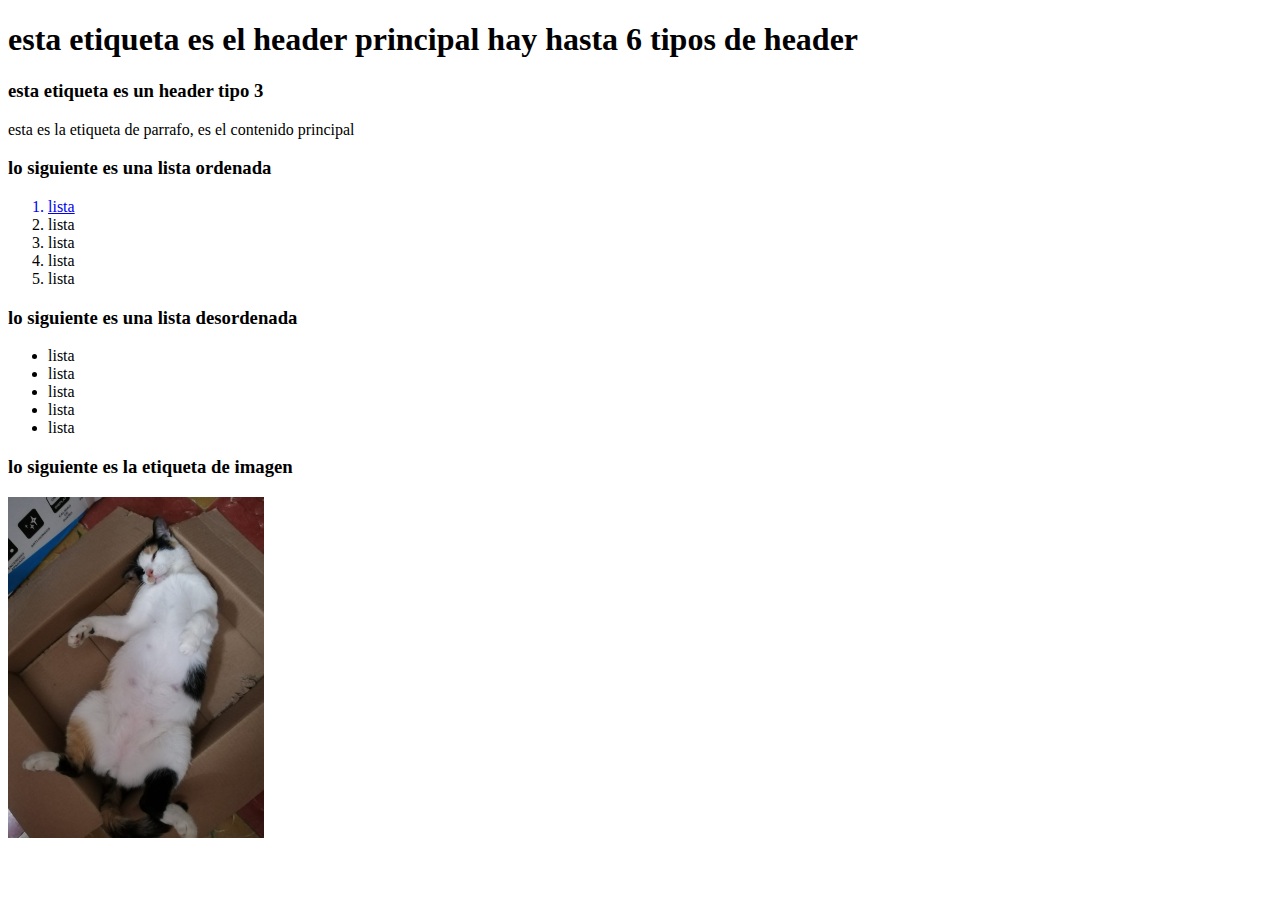
<file: 1/Index.html>
<!DOCTYPE html>
<html lang="en">
<head>
    <meta charset="UTF-8">
    <meta name="viewport" content="width=device-width, initial-scale=1.0">
    <title>Documento estupido</title>
</head>
<body>
    <h1>esta etiqueta es el header principal hay hasta 6 tipos de header</h1>
    <h3>esta etiqueta es un header tipo 3</h3>
    <p>esta es la etiqueta de parrafo, es el contenido principal</p>

    <h3>lo siguiente es una lista ordenada</h3>
    <ol>
        <a href="enlace.html" target="_blank">
            <li>lista</li>
        </a>
        <li>lista</li>
        <li>lista</li>
        <li>lista</li>
        <li>lista</li>
    </ol>

    <h3>lo siguiente es una lista desordenada</h3>
    <ul>
        <li>lista</li>
        <li>lista</li>
        <li>lista</li>
        <li>lista</li>
        <li>lista</li>
    </ul>
    
    <h3>lo siguiente es la etiqueta de imagen</h3>
    
    <a href="gato.html" target="_blank">
        <img src="Zafi panza.jpeg" width="256" alt="Zafi boca arriba abierta de panza"/> 
    </a>
    

</body>
</html>
</file>
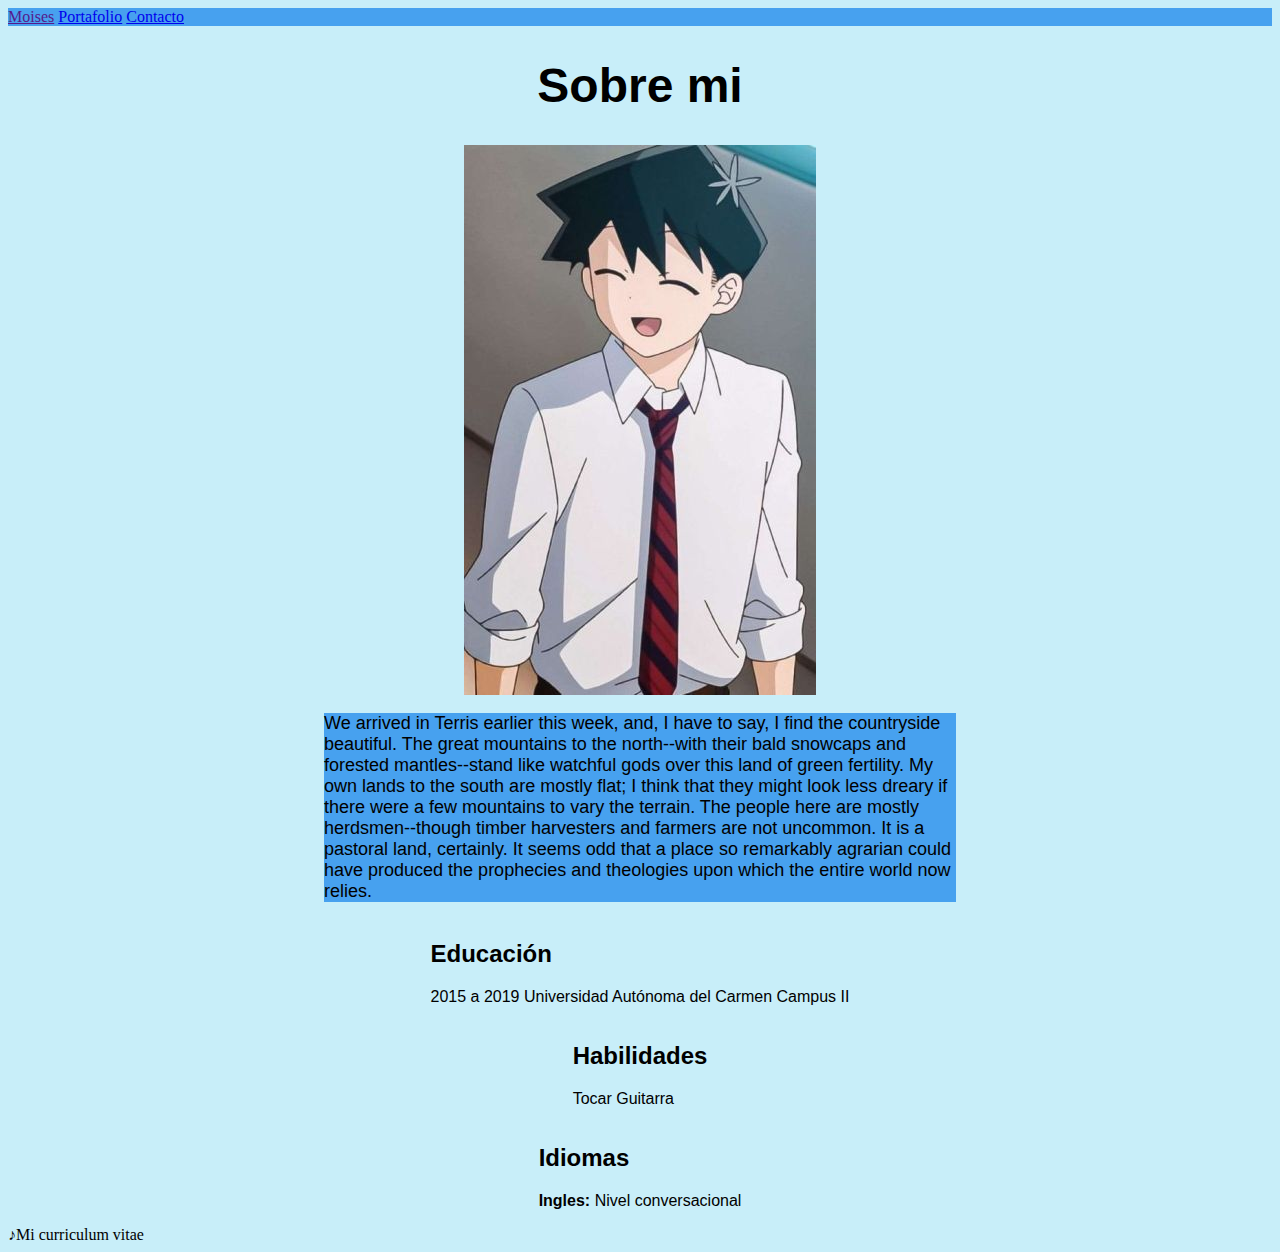
<file: des-app-web/Index.html>
<!DOCTYPE html>
<html lang="en">
<head>
    <meta charset="UTF-8">
    <meta name="viewport" content="width=device-width, initial-scale=1.0">
    <link rel="stylesheet" href="Formato.css">
    <title>Isaac Moisés</title>
</head>
<body id="Backgroud">

        <div class="NavBar">
            <a href="">Moises</a>
            <a href="Portafolio.html">Portafolio</a>
            <a href="Contacto.html">Contacto</a>
        </div>

        <div class="Contenido">
            <h1 style="font-size: xxx-large;">Sobre mi</h1>
            <img src="Tadano.jpg">
            <p style="width: 50%; background-color: #47a1ef; font-size: large;">We arrived in Terris earlier this week, and, I have to say, I find the countryside beautiful. The great mountains to the north--with their bald snowcaps and forested mantles--stand like watchful gods over this land of green fertility. My own lands to the south are mostly flat; I think that they might look less dreary if there were a few mountains to vary the terrain.
                The people here are mostly herdsmen--though timber harvesters and farmers are not uncommon. It is a pastoral land, certainly. It seems odd that a place so remarkably agrarian could have produced the prophecies and theologies upon which the entire world now relies.</p>
        </div>

        <div class="Datos">
            <div>
                <h2>Educación</h2>
                <p>2015 a 2019 Universidad Autónoma del Carmen Campus II</p>
            </div>
            <div>
                <h2>Habilidades</h2>
                <p>Tocar Guitarra</p>
            </div>

            <div>
                <h2>Idiomas</h2>
                <p><strong>Ingles: </strong> Nivel conversacional</p>
            </div>
            
            
        </div>

        <footer class="pie">
            ♪Mi curriculum vitae
        </footer>
</body>
</html>
</file>
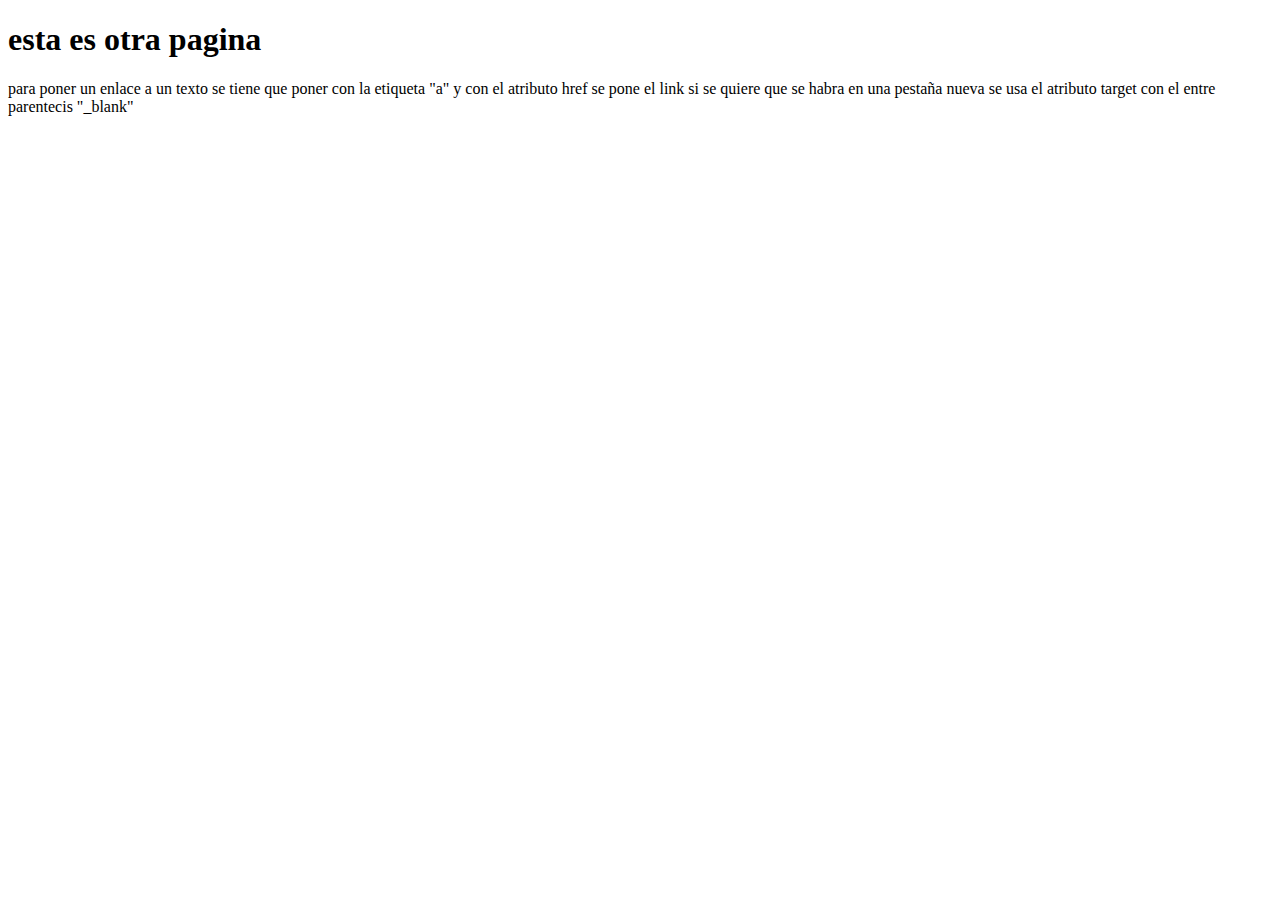
<file: 1/enlace.html>
<!DOCTYPE html>
<html lang="en">
<head>
    <meta charset="UTF-8">
    <meta name="viewport" content="width=device-width, initial-scale=1.0">
    <title>estupides 2</title>
</head>
<body>
    <h1>esta es otra pagina</h1>
    <p>para poner un enlace a un texto se tiene que poner con la etiqueta "a" y con el atributo href se pone el link si se quiere que se habra en una pestaña nueva se usa el atributo target con el entre parentecis "_blank"</p>
</body>
</html>
</file>
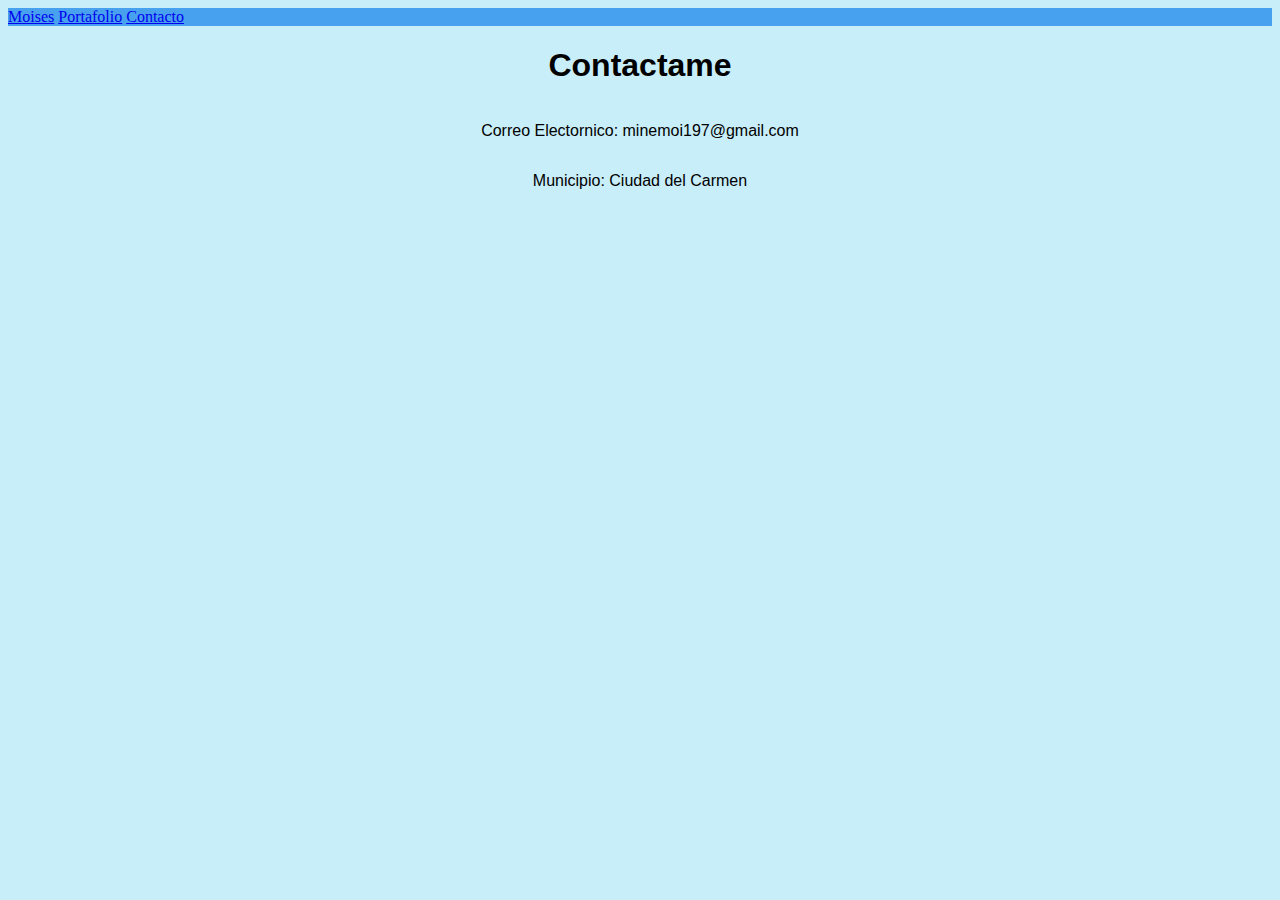
<file: des-app-web/Contacto.html>
<!DOCTYPE html>
<html lang="en">
<head>
    <meta charset="UTF-8">
    <meta name="viewport" content="width=device-width, initial-scale=1.0">
    <link rel="stylesheet" href="Formato.css">
    <title>Contacto</title>
</head>
<body id="Backgroud">
    <div class="NavBar">
        <a href="Index.html">Moises</a>
        <a href="Portafolio.html">Portafolio</a>
        <a href="Contacto.html">Contacto</a>
    </div>

    <div class="Contenido">
        <h1>Contactame</h1>
        <p>Correo Electornico: minemoi197@gmail.com</p>
        <p>Municipio: Ciudad del Carmen</p>
    </div>
</body>
</html>
</file>
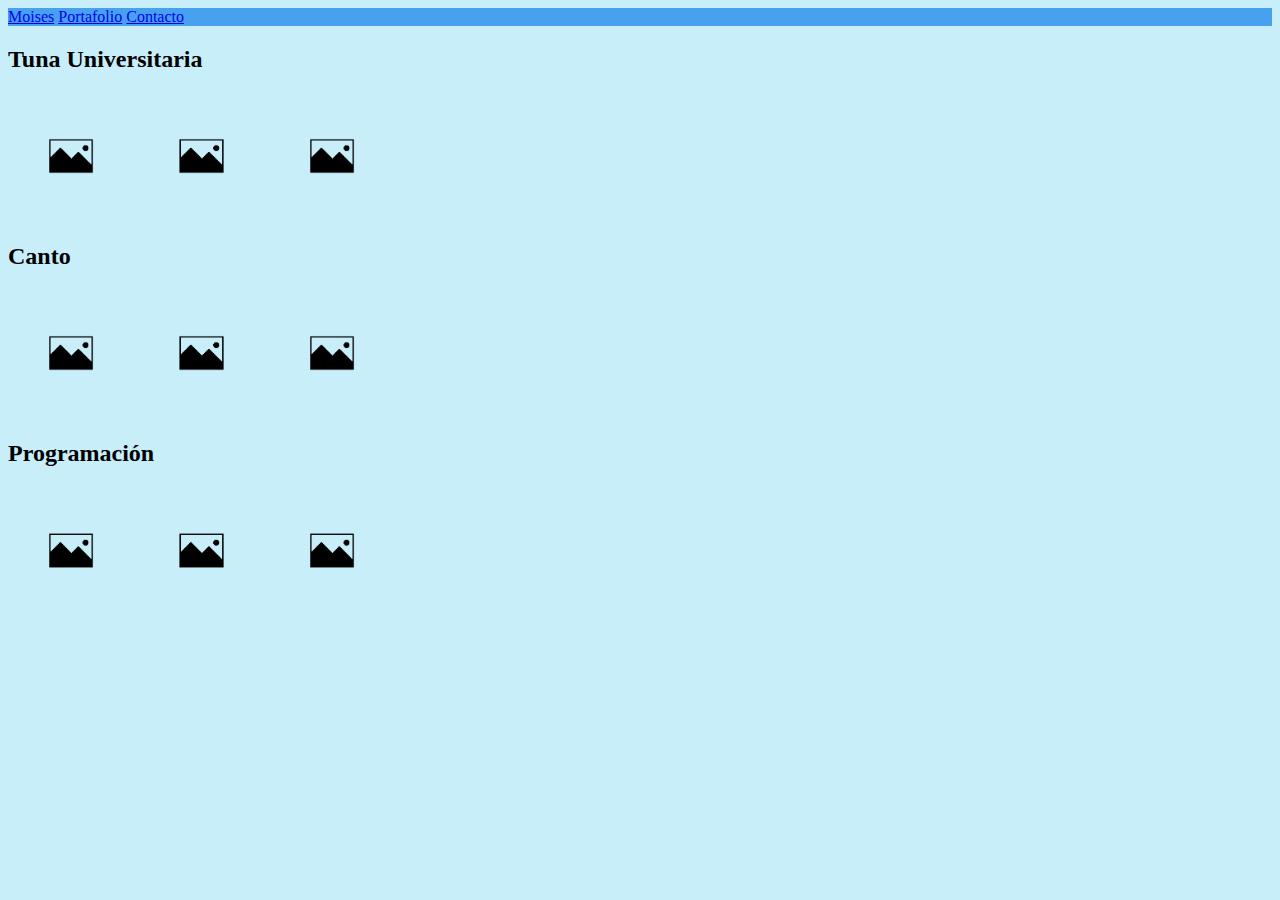
<file: des-app-web/Portafolio.html>
<!DOCTYPE html>
<html lang="en">
<head>
    <meta charset="UTF-8">
    <meta name="viewport" content="width=device-width, initial-scale=1.0">
    <link rel="stylesheet" href="Formato.css">
    <title>Portafolio</title>
</head>
<body id="Backgroud">
    <div class="NavBar">
        <a href="Index.html">Moises</a>
        <a href="Portafolio.html">Portafolio</a>
        <a href="Contacto.html">Contacto</a>
    </div>

    <div id="Tuna">
        <h2>Tuna Universitaria</h2>
        <div>
            <img src="image-holder-icon.png" style="width: 10%;">
            <img src="image-holder-icon.png" style="width: 10%;">
            <img src="image-holder-icon.png" style="width: 10%;">
        </div>
    </div>

    <div>
        <h2>Canto</h2>
        <div>
            <img src="image-holder-icon.png" style="width: 10%;">
            <img src="image-holder-icon.png" style="width: 10%;">
            <img src="image-holder-icon.png" style="width: 10%;">
        </div>
    </div>

    <div>
        <h2>Programación</h2>
        <div>
            <img src="image-holder-icon.png" style="width: 10%;">
            <img src="image-holder-icon.png" style="width: 10%;">
            <img src="image-holder-icon.png" style="width: 10%;">
        </div>
    </div>
</body>
</html>
</file>
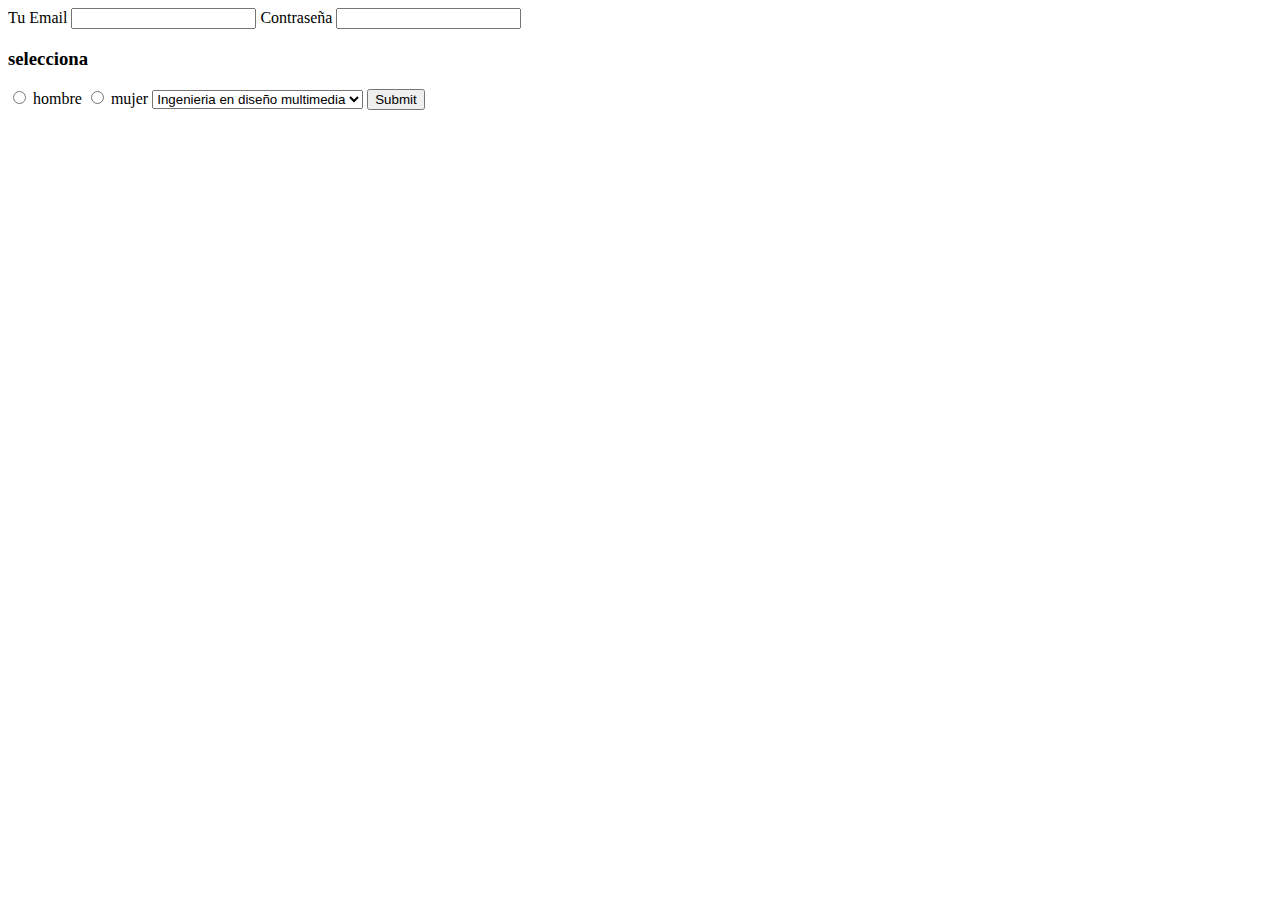
<file: formularios/anotaciones.html>
<!DOCTYPE html>
<html lang="en">
<head>
    <meta charset="UTF-8">
    <meta name="viewport" content="width=device-width, initial-scale=1.0">
    <title>Form prueba</title>
</head>
<body>
    <form action="" method="post">
        <label for="email">Tu Email</label>
        <input name="Email" id="email" type="email">

        <label for="contra">Contraseña</label>
        <input name="Password" id="contra" type="password">

        <h3>selecciona</h3>
        <input type="radio" name="select" id="sexo" value="hombre">
        <label for="sexo">hombre</label>
        <input type="radio" name="select" id="sexo" value="mujer">
        <label for="sexo">mujer</label>

        <select name="carrera">
            <option value="IDM">Ingenieria en diseño multimedia</option>
            <option value="Medicina">Licenciatura en medicina</option>
            <option value="mecatronica">Ingenieria mecatronica</option>
            <option value="quimica">Ingenieria petroquimica</option>
        </select>

        <button type="submit">Submit</button>
      </form>
</body>
</html>
</file>
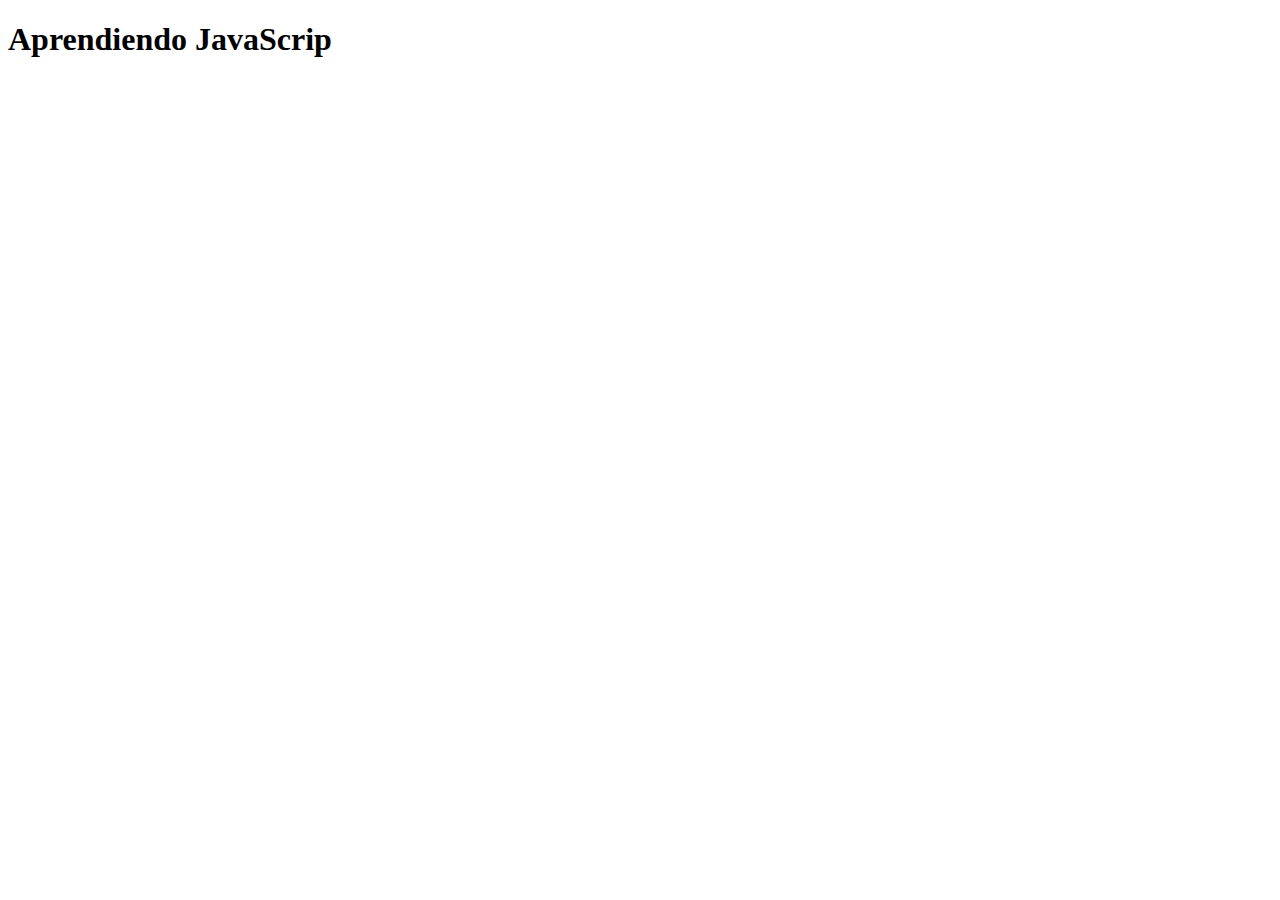
<file: JavaScrip/ejemploJS.html>
<!DOCTYPE html>
<html lang="en">
<head>
    <meta charset="UTF-8">
    <meta name="viewport" content="width=device-width, initial-scale=1.0">
    <title>JavaScrip</title>
</head>
<body>
    <h1>Aprendiendo JavaScrip</h1>
    <script src="JS.js"></script>
</body>
</html>
</file>
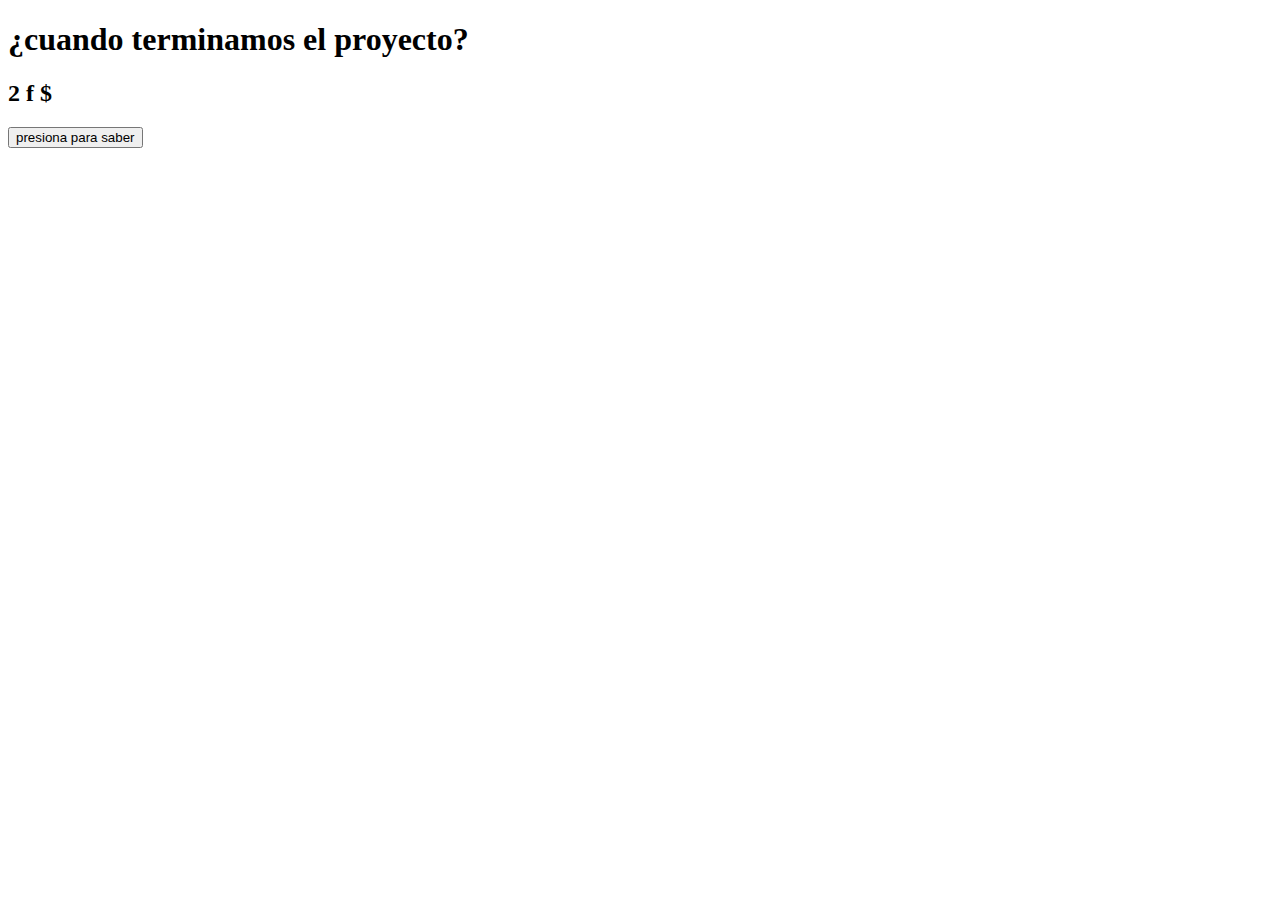
<file: JavaScrip/Randomizador.html>
<!DOCTYPE html>
<html lang="en">
<head>
    <meta charset="UTF-8">
    <meta name="viewport" content="width=device-width, initial-scale=1.0">
    <title>Generador de excusas</title>
</head>
<body>
    <h1>¿cuando terminamos el proyecto?</h1>
    <h2 id="excusa">Excusa</h2>
    <button onclick="mostrar()">presiona para saber</button>
    <script src="random.js"></script>
</body>
</html>
</file>
<file: des-app-web/Formato.css>
#Backgroud{
    background-color: #c8eef9;
}
.NavBar{
    background-color: #47a1ef;

}
.Contenido{
    display: flex;
    flex-direction: column;
    justify-content: center;
    align-items: center;
    font-family: Tahoma, Geneva, Verdana, sans-serif;
}
.Datos{
    display: flex;
    flex-direction: column;
    align-items: center;
    font-family: Tahoma, Geneva, Verdana, sans-serif;
}
.Pie{
    
}

#Tuna{
    /*para flex direction row , justify-content alinea cosas en el eje x, y algin-items alinea cosas en el eje y*/
    /* para flex directioon column, es lo contrario */
}
</file>
